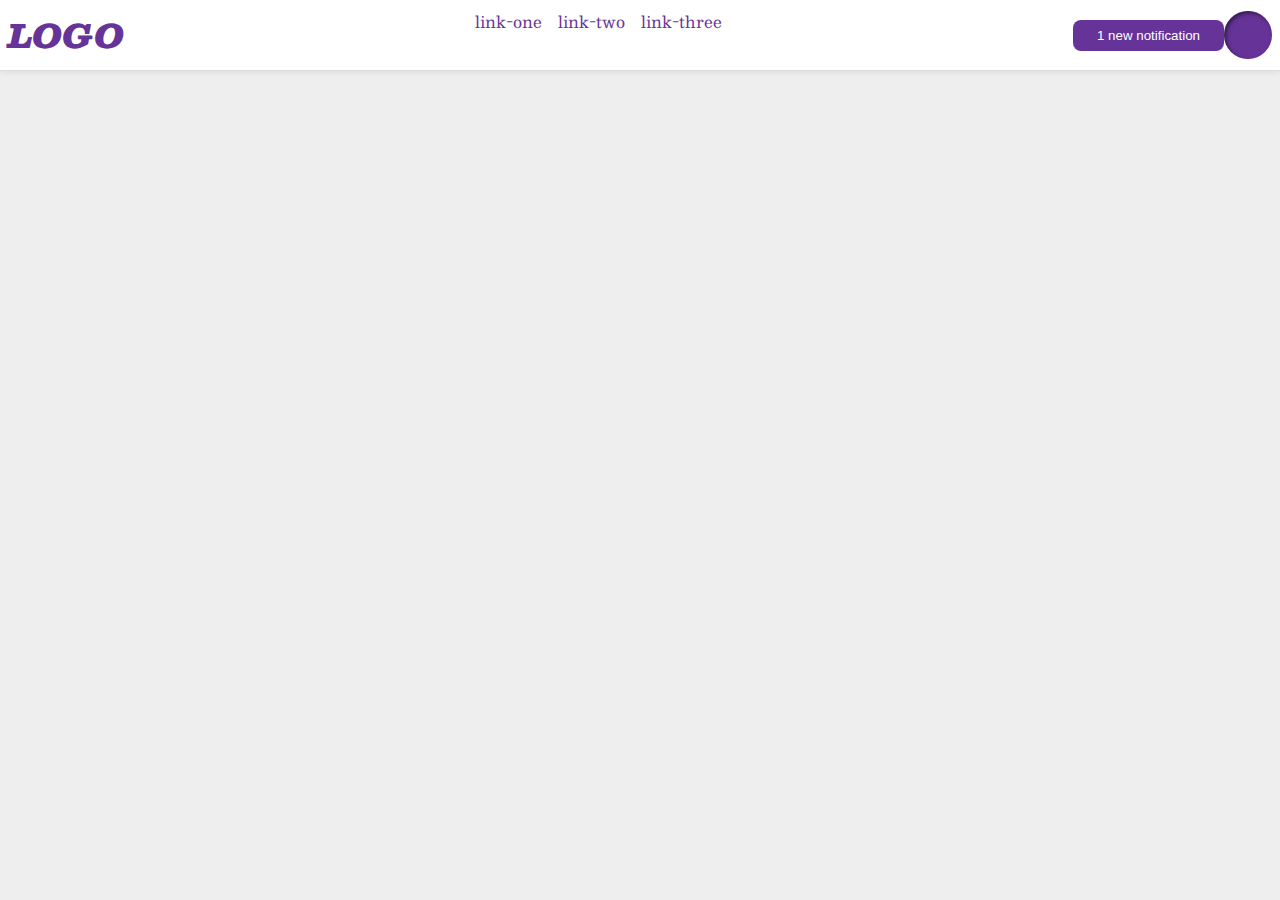
<file: foundations/flex/03-flex-header-2/index.html>
<!DOCTYPE html>
<html lang="en">
  <head>
    <meta charset="UTF-8">
    <meta http-equiv="X-UA-Compatible" content="IE=edge">
    <meta name="viewport" content="width=device-width, initial-scale=1.0">
    <title>Flex Header 2</title>
    <link rel="stylesheet" href="style.css">
  </head>
  <body>
    <div class="header">
      <div class="left">
        LOGO
      </div>
      <div class="links-div">
        <ul class="links">
          <li><a href="https://google.com">link-one</a></li>
          <li><a href="https://google.com">link-two</a></li>
          <li><a href="https://google.com">link-three</a></li>
        </ul>
      </div>
      <div class="right">
        <button class="notifications">
          1 new notification
        </button>
        <div class="profile-image"></div>
      </div>
    </div>
  </body>
</html>
</file>
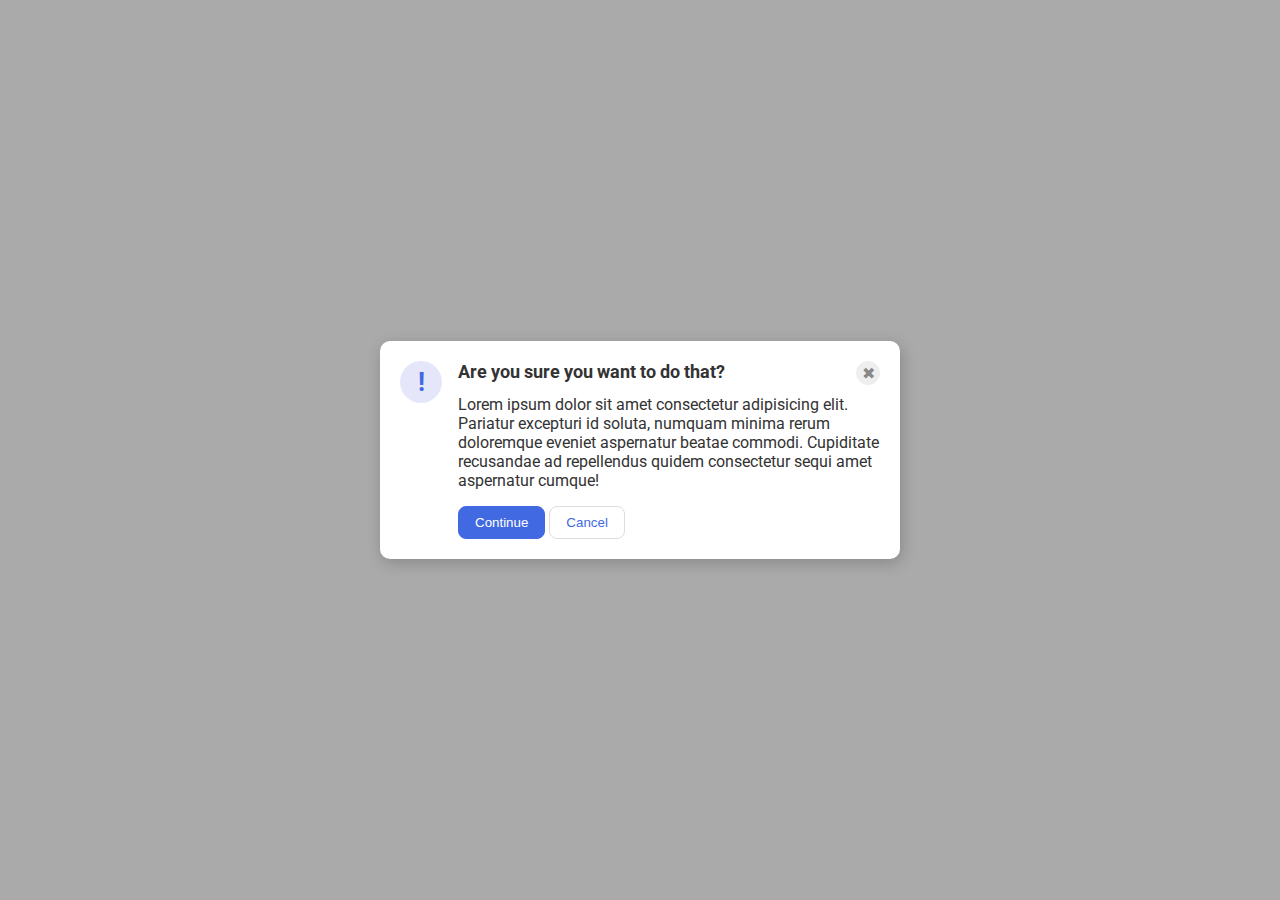
<file: foundations/flex/05-flex-modal/index.html>
<!DOCTYPE html>
<html lang="en">
  <head>
    <meta charset="UTF-8">
    <meta http-equiv="X-UA-Compatible" content="IE=edge">
    <meta name="viewport" content="width=device-width, initial-scale=1.0">
    <link rel="stylesheet" href="style.css">
    <title>Modal</title>
  </head>
  <body>
    <div class="modal">

      <div class="icon">!</div>
      <div class="main-text">
        <div class="header">Are you sure you want to do that?
          <button class="close-button">✖</button>
        </div>

        <div class="text">Lorem ipsum dolor sit amet consectetur adipisicing elit. Pariatur excepturi id soluta, numquam minima rerum doloremque eveniet aspernatur beatae commodi. Cupiditate recusandae ad repellendus quidem consectetur sequi amet aspernatur cumque!</div>
        <button class="continue">Continue</button>
        <button class="cancel">Cancel</button>
    </div>
    </div>
  </body>
</html>
</file>
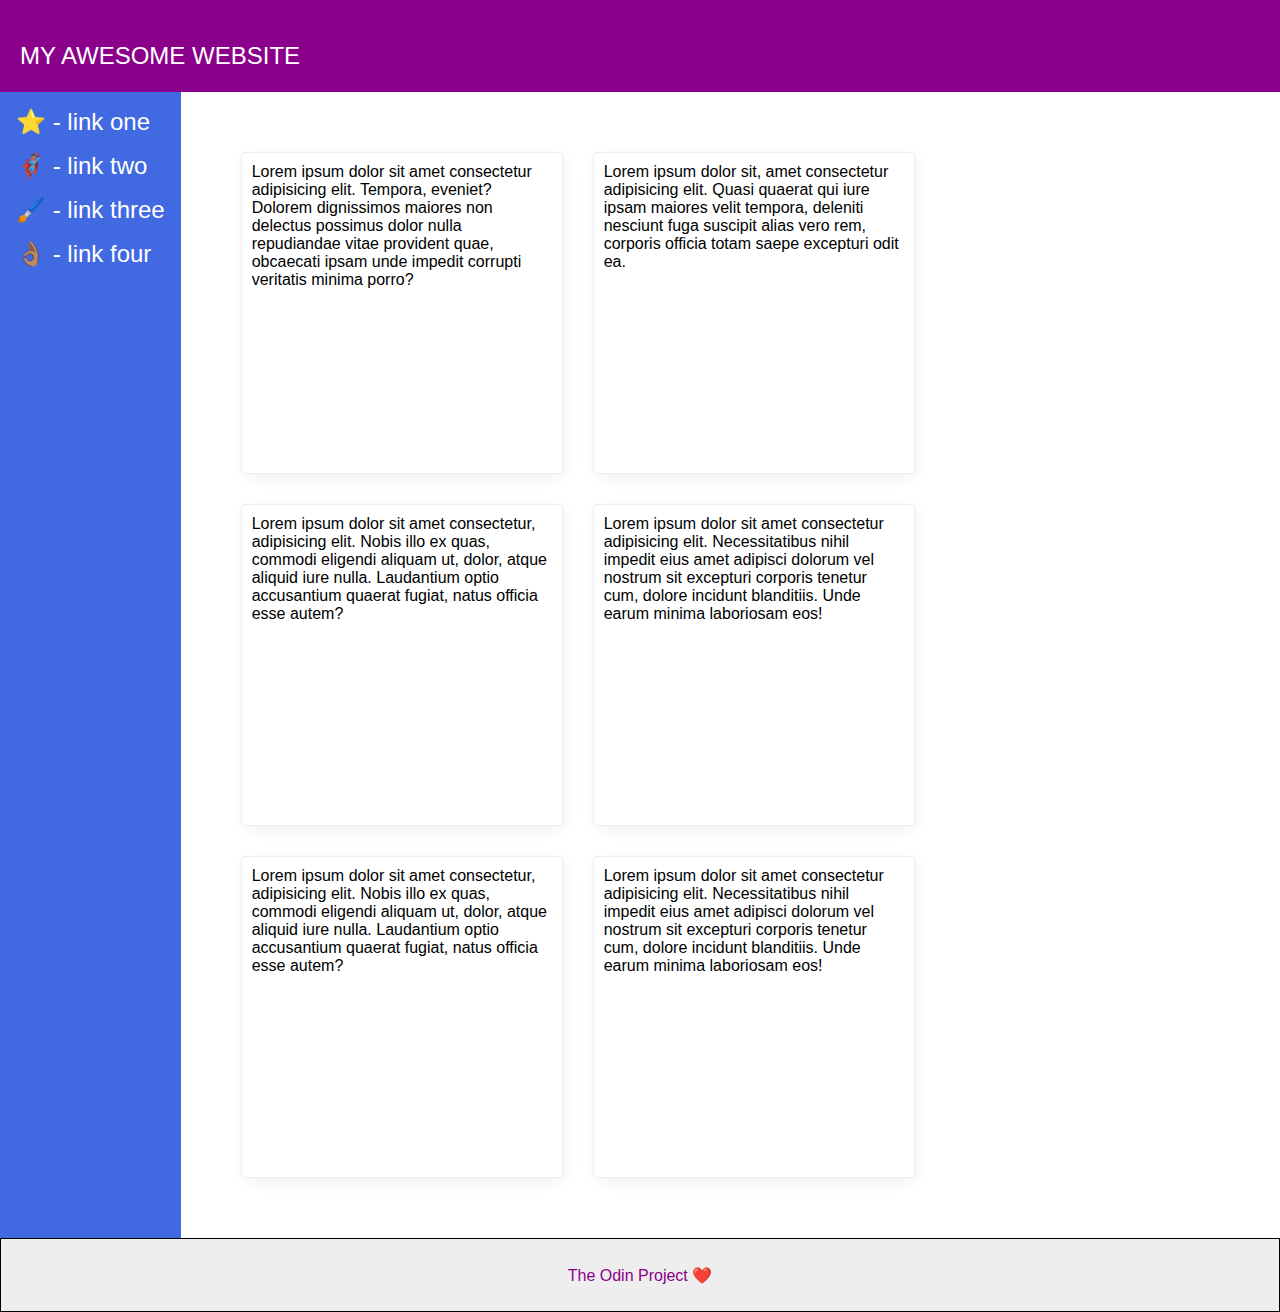
<file: foundations/flex/07-flex-layout-2/index.html>
<!DOCTYPE html>
<html lang="en">
  <head>
    <meta charset="UTF-8">
    <meta http-equiv="X-UA-Compatible" content="IE=edge">
    <meta name="viewport" content="width=device-width, initial-scale=1.0">
    <title>The Holy Grail</title>
    <link rel="stylesheet" href="style.css">
  </head>
  <body>
    <div class="header">
      MY AWESOME WEBSITE
    </div>
    
    <!-- body -->
    <div class="interface">
      <div class="sidebar">
        <ul>
          <li><a href="#">⭐ - link one</a></li>
          <li><a href="#">🦸🏽‍♂️ - link two</a></li>
          <li><a href="#">🖌️ - link three</a></li>
          <li><a href="#">👌🏽 - link four</a></li>
        </ul>
      </div>
      <div class="cards">
        <div class="card">Lorem ipsum dolor sit amet consectetur adipisicing elit. Tempora, eveniet? Dolorem dignissimos maiores non delectus possimus dolor nulla repudiandae vitae provident quae, obcaecati ipsam unde impedit corrupti veritatis minima porro?</div>
        <div class="card">Lorem ipsum dolor sit, amet consectetur adipisicing elit. Quasi quaerat qui iure ipsam maiores velit tempora, deleniti nesciunt fuga suscipit alias vero rem, corporis officia totam saepe excepturi odit ea.</div>
        <div class="card">Lorem ipsum dolor sit amet consectetur, adipisicing elit. Nobis illo ex quas, commodi eligendi aliquam ut, dolor, atque aliquid iure nulla. Laudantium optio accusantium quaerat fugiat, natus officia esse autem?</div>
        <div class="card">Lorem ipsum dolor sit amet consectetur adipisicing elit. Necessitatibus nihil impedit eius amet adipisci dolorum vel nostrum sit excepturi corporis tenetur cum, dolore incidunt blanditiis. Unde earum minima laboriosam eos!</div>
        <div class="card">Lorem ipsum dolor sit amet consectetur, adipisicing elit. Nobis illo ex quas, commodi eligendi aliquam ut, dolor, atque aliquid iure nulla. Laudantium optio accusantium quaerat fugiat, natus officia esse autem?</div>
        <div class="card">Lorem ipsum dolor sit amet consectetur adipisicing elit. Necessitatibus nihil impedit eius amet adipisci dolorum vel nostrum sit excepturi corporis tenetur cum, dolore incidunt blanditiis. Unde earum minima laboriosam eos!</div>
      </div>

    </div>
    <div class="footer">
      The Odin Project ❤️
    </div>
  </body>
</html>
</file>
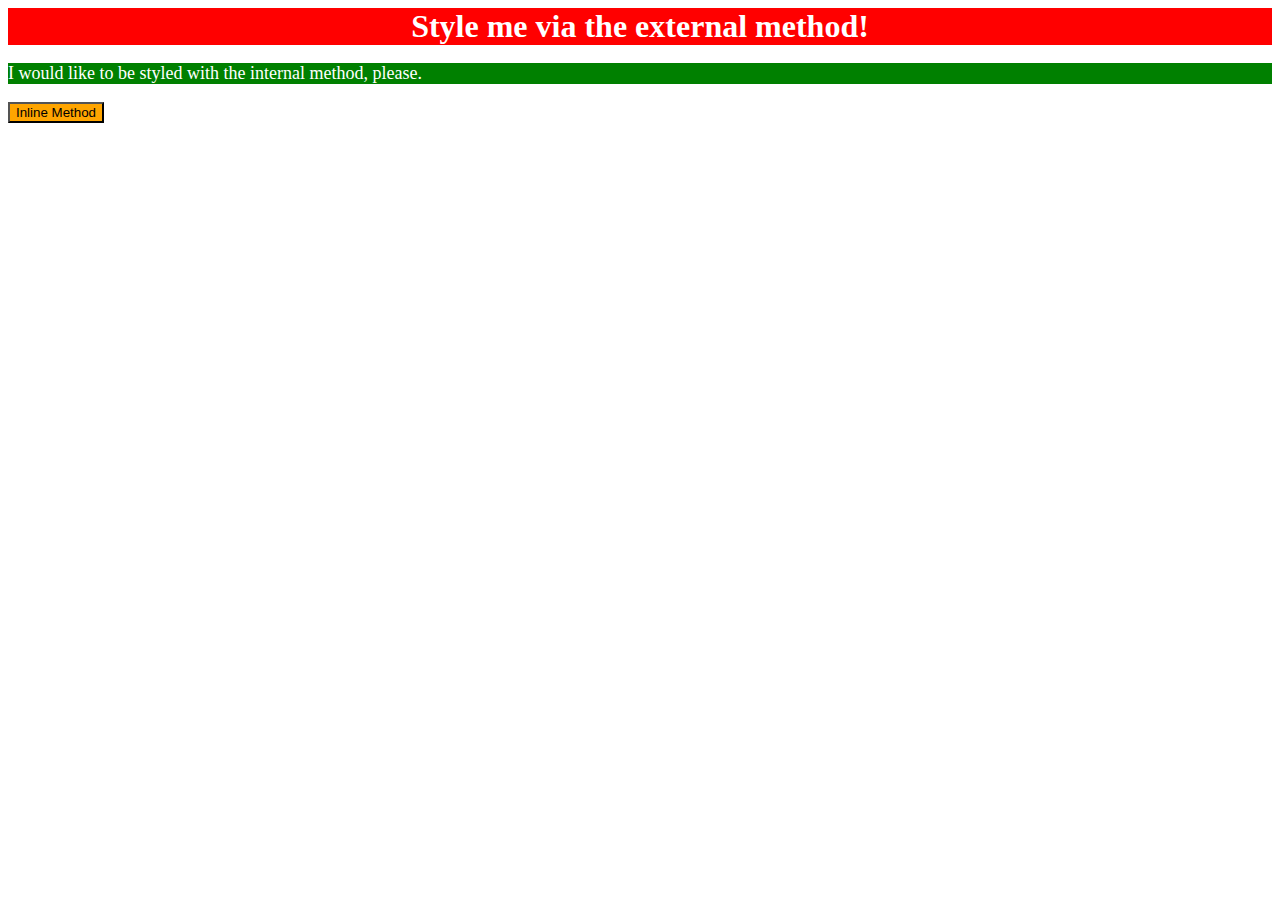
<file: foundations/intro-to-css/01-css-methods/index.html>
<!DOCTYPE html>
<html lang="en">
  <head>
    <style>
      p{
        background-color: green;
        color: white;
        font-size: 18px;
        
      }
    </style>
    <meta charset="UTF-8">
    <meta http-equiv="X-UA-Compatible" content="IE=edge">
    <meta name="viewport" content="width=device-width, initial-scale=1.0">
    <link rel="stylesheet" href="styles.css">
    <title>Methods for Adding CSS</title>
  </head>
  <body>
    <div class="external">Style me via the external method!</div>
    <p>I would like to be styled with the internal method, please.</p>
    <button  style="background-color: orange;font-size: 18;">Inline Method</button>
  </body>
</html>
</file>
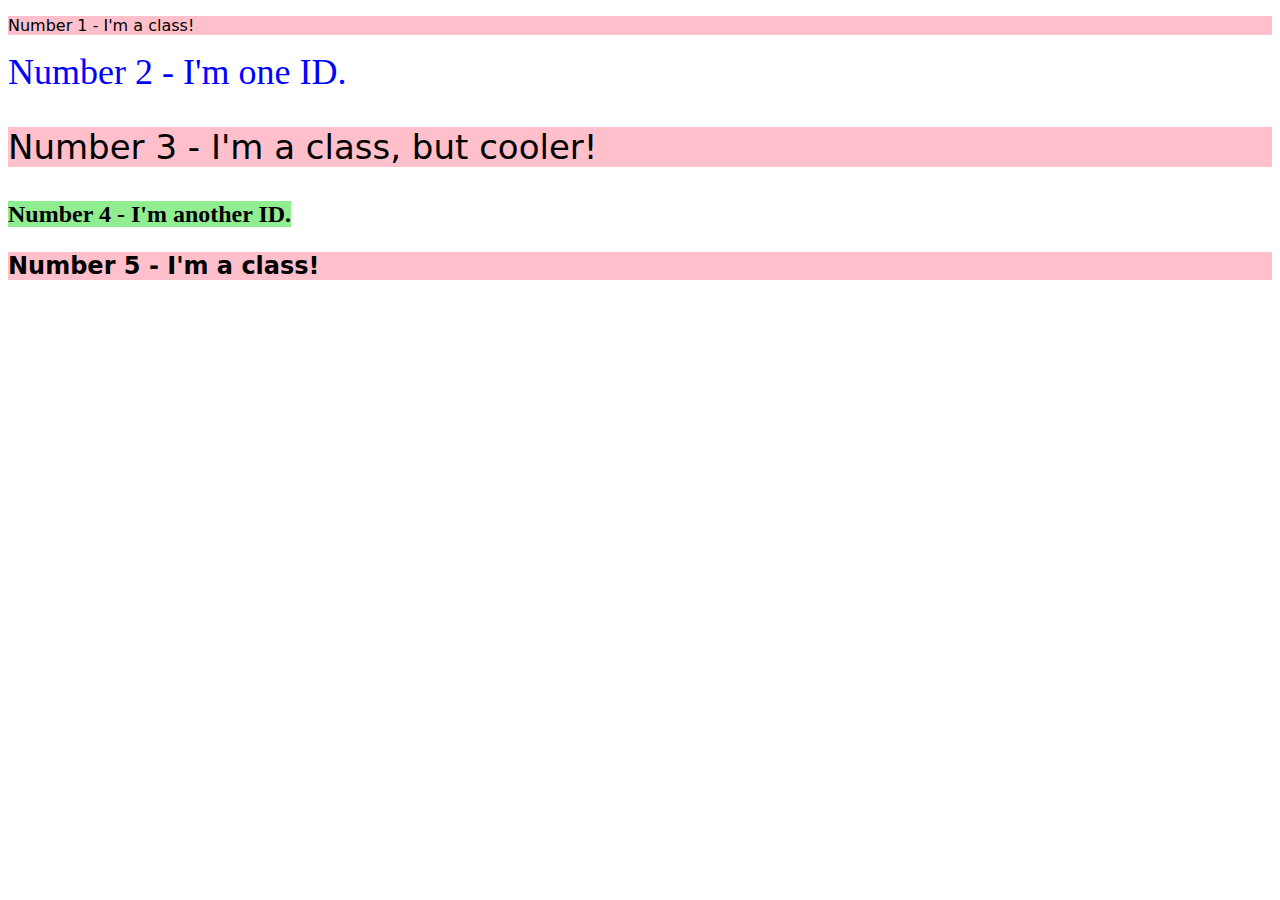
<file: foundations/intro-to-css/02-class-id-selectors/index.html>
<!DOCTYPE html>
<html lang="en">
  <head>
    <meta charset="UTF-8">
    <meta http-equiv="X-UA-Compatible" content="IE=edge">
    <meta name="viewport" content="width=device-width, initial-scale=1.0">
    <title>Class and ID Selectors</title>
    <link rel="stylesheet" href="style.css">
  </head>
  <body>
    <p class="odd">Number 1 - I'm a class!</p>
    
    <div id="two">Number 2 - I'm one ID.</div>
    
    <p class="odd third">Number 3 - I'm a class, but cooler!</p>
    
    <di id="four">Number 4 - I'm another ID.</div>
    
    <p class="odd">Number 5 - I'm a class!</p>

  </body>
</html>
</file>
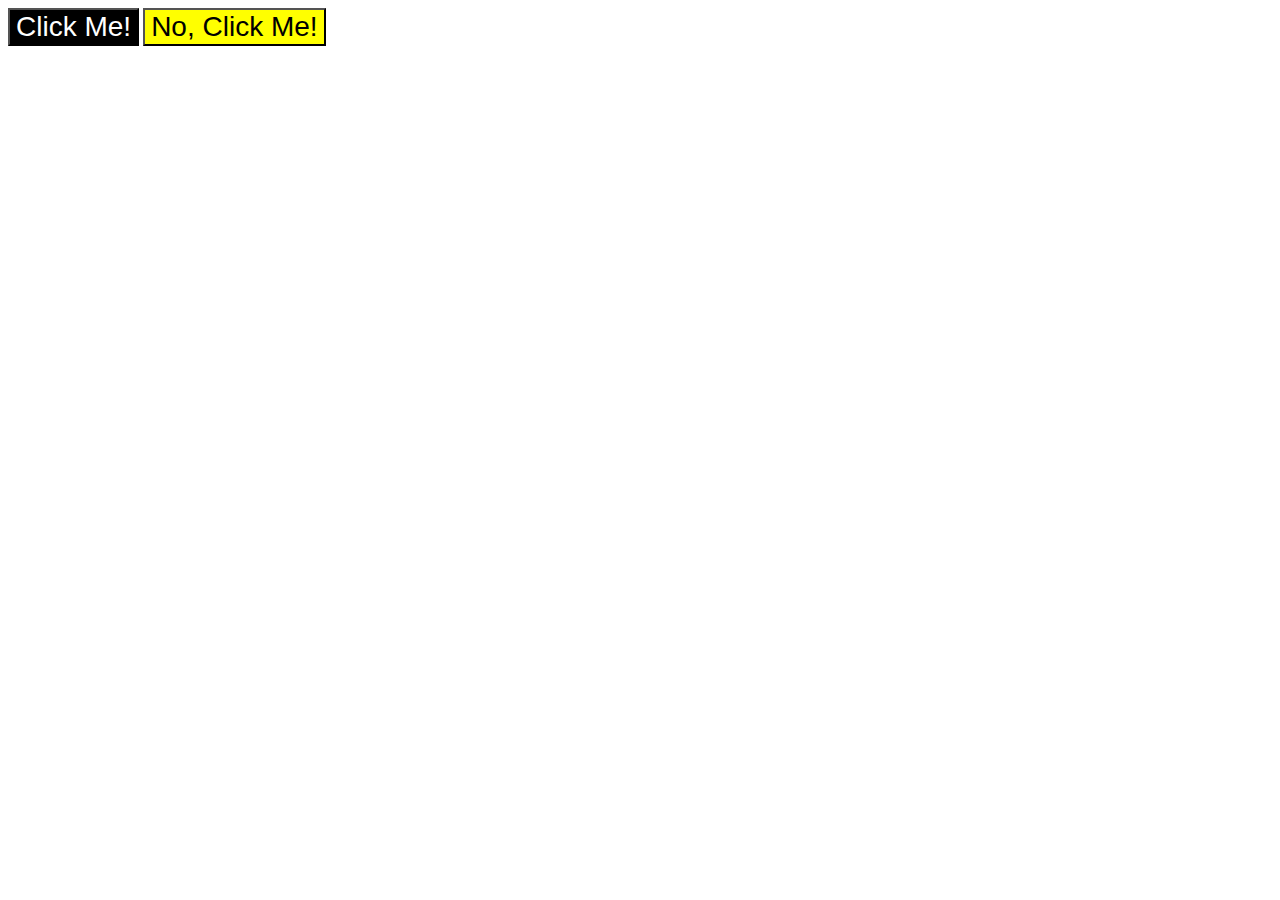
<file: foundations/intro-to-css/03-grouping-selectors/index.html>
<!DOCTYPE html>
<html lang="en">
  <head>
    <meta charset="UTF-8">
    <meta http-equiv="X-UA-Compatible" content="IE=edge">
    <meta name="viewport" content="width=device-width, initial-scale=1.0">
    <title>Grouping Selectors</title>
    <link rel="stylesheet" href="style.css">
  </head>
  <body>
    <button class="button-black">Click Me!</button>
    <button class="button-yellow">No, Click Me!</button>
  </body>
</html>
</file>
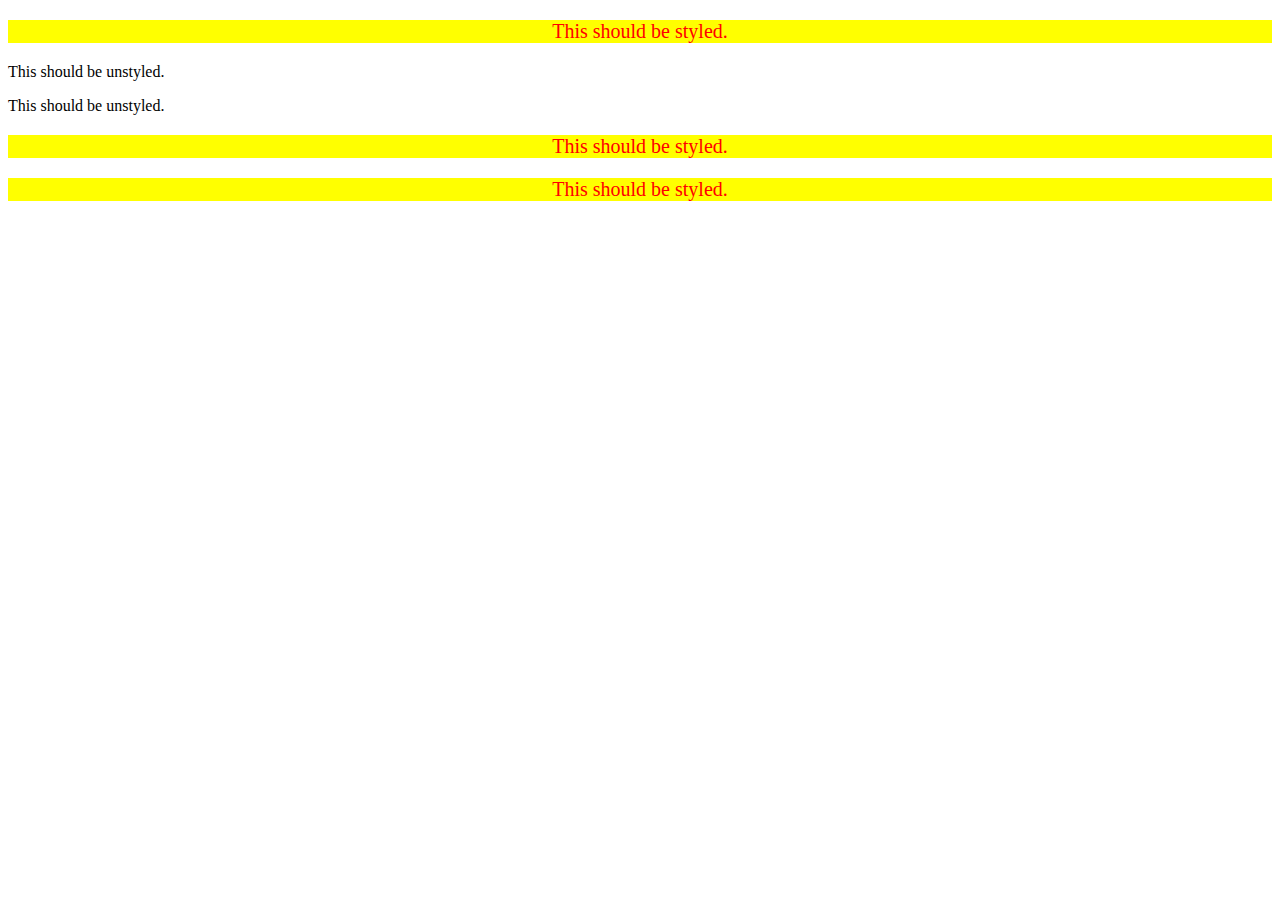
<file: foundations/intro-to-css/05-descendant-combinator/index.html>
<!DOCTYPE html>
<html lang="en">
  <head>
    <meta charset="UTF-8">
    <meta http-equiv="X-UA-Compatible" content="IE=edge">
    <meta name="viewport" content="width=device-width, initial-scale=1.0">
    <title>Descendant Combinator</title>
    <link rel="stylesheet" href="style.css">
  </head>
  <body>
    <div class="container">
      <p class="text">This should be styled.</p>
    </div>
    <p class="text">This should be unstyled.</p>
    <p class="text">This should be unstyled.</p>
    <div class="container">
      <p class="text">This should be styled.</p>
      <p class="text">This should be styled.</p>
    </div>
  </body>
</html>
</file>
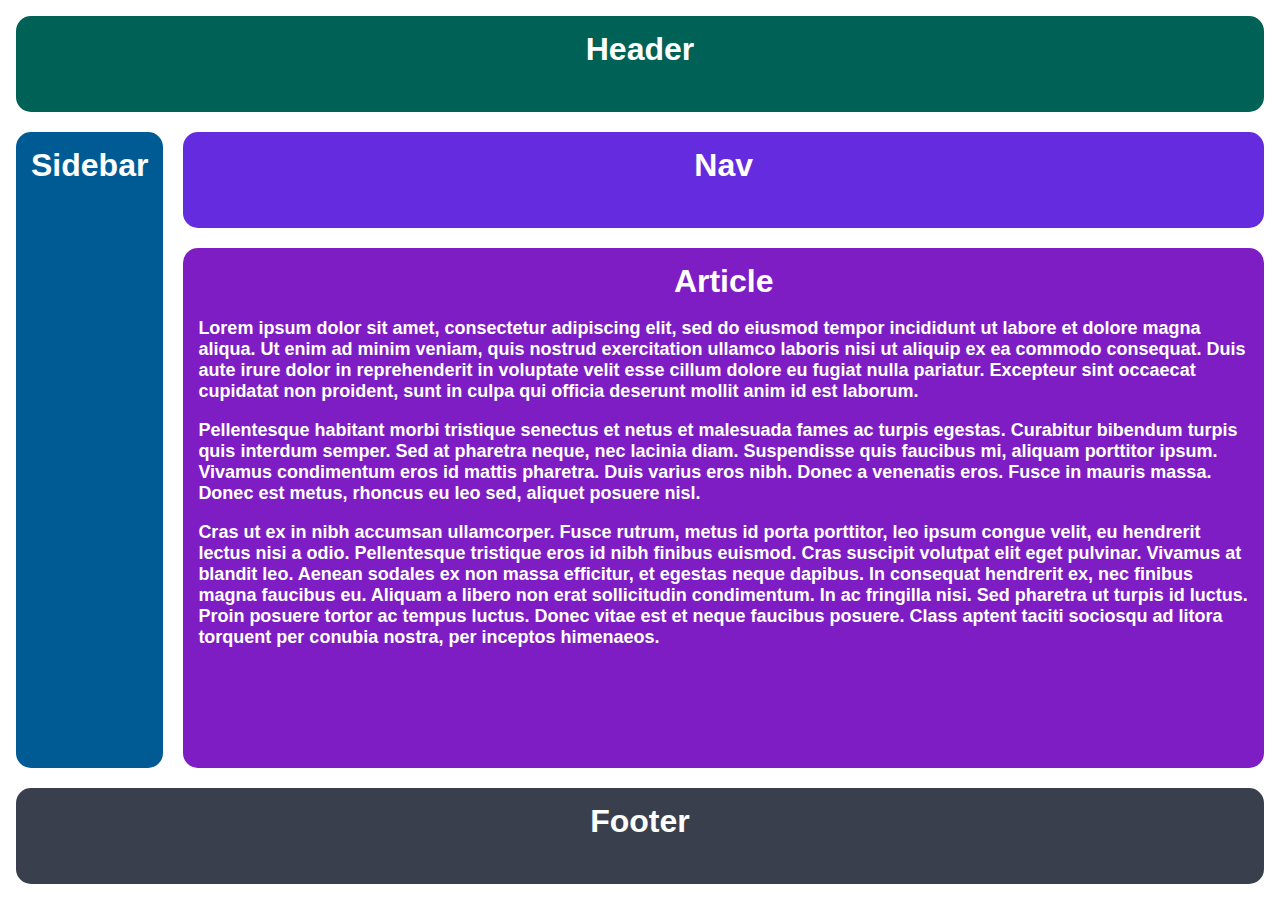
<file: intermediate-html-css/positioning-grid/01-basic-holy-grail/index.html>
<!DOCTYPE html>
<html lang="en">
  <head>
    <meta charset="UTF-8">
    <meta http-equiv="X-UA-Compatible" content="IE=edge">
    <meta name="viewport" content="width=device-width, initial-scale=1.0">
    <title>The Holy Grail</title>
    <link rel="stylesheet" href="style.css">
  </head>
  <body>
    <div class="container">
      <div class="header" id="header">Header</div>
      <div class="sidebar">Sidebar</div>
      <div class="nav">Nav</div>
      <div class="article">Article
        <p>Lorem  ipsum dolor sit amet, consectetur adipiscing elit, sed do eiusmod tempor incididunt ut labore et dolore magna aliqua. Ut enim ad minim veniam, quis nostrud exercitation ullamco laboris nisi ut aliquip ex ea commodo consequat. Duis aute irure dolor in reprehenderit in voluptate velit esse cillum dolore eu fugiat nulla pariatur. Excepteur sint occaecat cupidatat non proident, sunt in culpa qui officia deserunt mollit anim id est laborum.</p>
        <p>Pellentesque habitant morbi tristique senectus et netus et malesuada fames ac turpis egestas. Curabitur bibendum turpis quis interdum semper. Sed at pharetra neque, nec lacinia diam. Suspendisse quis faucibus mi, aliquam porttitor ipsum. Vivamus condimentum eros id mattis pharetra. Duis varius eros nibh. Donec a venenatis eros. Fusce in mauris massa. Donec est metus, rhoncus eu leo sed, aliquet posuere nisl.</p>
        <p>Cras ut ex in nibh accumsan ullamcorper. Fusce rutrum, metus id porta porttitor, leo ipsum congue velit, eu hendrerit lectus nisi a odio. Pellentesque tristique eros id nibh finibus euismod. Cras suscipit volutpat elit eget pulvinar. Vivamus at blandit leo. Aenean sodales ex non massa efficitur, et egestas neque dapibus. In consequat hendrerit ex, nec finibus magna faucibus eu. Aliquam a libero non erat sollicitudin condimentum. In ac fringilla nisi. Sed pharetra ut turpis id luctus. Proin posuere tortor ac tempus luctus. Donec vitae est et neque faucibus posuere. Class aptent taciti sociosqu ad litora torquent per conubia nostra, per inceptos himenaeos.</p>
      </div>
      <div class="footer">Footer</div>
    </div>
  </body>
</html>
</file>
<file: foundations/flex/03-flex-header-2/style.css>
/* this is some magical font-importing.  
you'll learn about it later. */
@import url('https://fonts.googleapis.com/css2?family=Besley:ital,wght@0,400;1,900&display=swap');

body {
  margin: 0;
  background: #eee;
  font-family: Besley, serif;
}

.header {
  display:flex;
  justify-content: space-between;
  padding:8px;
  /* align-items: flex-end; */
  background: white;
  border-bottom: 1px solid #ddd;
  box-shadow: 0 0 8px rgba(0,0,0,.1);
}

.profile-image {
  display:flex;

  
  background: rebeccapurple;
  box-shadow: inset 2px 2px 4px rgba(0,0,0,.5);
  border-radius: 50%;
  width: 48px;
  height: 48px;
}

ul{
  display:flex;
  justify-content: space-between;
  margin:0;
  padding: 0;
  gap: 16px;
}

.header li{

  display: flex;
  gap:16px;
  
}
.left, .right{
  display:flex;
  align-items: center;

  color: rebeccapurple;
  font-size: 32px;
  font-weight: 900;
  font-style: italic;
}

button {
  display: flex;
  align-self: center;

  border: none;
  border-radius: 8px;
  background: rebeccapurple;
  color: white;
  padding: 8px 24px;
}

a {
  /* this removes the line under our links */
  text-decoration: none;
  color: rebeccapurple;
}

ul {
  list-style-type: none;
}
</file>
<file: foundations/flex/05-flex-modal/style.css>
@import url('https://fonts.googleapis.com/css2?family=Roboto:wght@400;700&display=swap');

html, body {
  height: 100%;
}

body {
  font-family: Roboto, sans-serif;
  margin: 0;
  background: #aaa;
  color: #333;
  /* I'll give you this one for free lol */
  display: flex;
  align-items: center;
  justify-content: center;
}

.modal {
  background: white;
  width: 480px;
  border-radius: 10px;
  box-shadow: 2px 4px 16px rgba(0,0,0,.2);
}

.icon {
  color: royalblue;
  font-size: 26px;
  font-weight: 700;
  background: lavender;
  width: 42px;
  height: 42px;
  border-radius: 50%;
  display: flex;
  align-items: center;
  justify-content: center;
}

.close-button {
  background: #eee;
  border-radius: 50%;
  color: #888;
  font-weight: 400;
  font-size: 16px;
  height: 24px;
  width: 24px;
  display: flex;
  align-items: center;
  justify-content: center;
  border: 1px solid #eee;
  padding: 0;
}

button {
  cursor: pointer;
  padding: 8px 16px;
  border-radius: 8px;
}

button.continue {
  background: royalblue;
  border: 1px solid royalblue;
  color: white;
}

button.cancel {
  background: white;
  border: 1px solid #ddd;
  color: royalblue;
}

.modal{
  padding: 20px;
  /* border: 2px solid black; */
  display: flex;
  gap: 16px;
}
.icon{
  /* border: 2px solid black; */
  flex-shrink: 0;
}

.close-button{
  display: flex;
}
.header{
  /* border: 2px solid black; */
  display:flex;
  font-weight: bold;
  font-size: large;
  justify-content: space-between;
}

.text{
  /* border: 2px solid black; */
  display:flex;
  margin-top: 10px;
  margin-bottom: 16px;
}
</file>
<file: foundations/flex/07-flex-layout-2/style.css>
body {
  font-family: -apple-system, BlinkMacSystemFont, 'Segoe UI', Roboto, Oxygen, Ubuntu, Cantarell, 'Open Sans', 'Helvetica Neue', sans-serif;
  margin: 0;
  min-height: 100vh;
  /* Set all as flex and direction as column*/
  
  display:flex;
  flex-direction: column;
  
}

.header {
  height: 72px;
  background: darkmagenta;
  color: white;
  font-size: x-large;
  padding-top: 20px;
  padding-left: 20px;

  /* border:1px solid black; */
  display:flex;
  align-items: center;
}

.footer {
  height: 72px;
  background: #eee;
  color: darkmagenta;

  border:1px solid black;
}

/* Place the sidebar and cards as a container */
.interface{
  display: flex;
  flex:1;
}

.cards{
  display:flex;
  flex-wrap: wrap;
  padding:60px;
  gap: 30px;
  
  
}
.sidebar li{
  margin-bottom: 16px;
}
.sidebar ul{
  list-style-type: none;
  margin: 0;
  padding: 0;
}
a {
  color: white;
  text-decoration: none;
  font-size: 24px;
}

.sidebar {
  flex-shrink: 0;
  padding:16px;
  background: royalblue;
  box-sizing: border-box;
  /* border: 5px solid black; */
}

.card {
  box-shadow: 2px 4px 16px rgba(0,0,0,.06);
  border-radius: 4px;
  border:1px solid #eee;

  width: 300px;
  height: 300px;
  padding:10px;
  
}
.footer{
  display: flex;
  justify-content: center;
  align-items: center;
}
</file>
<file: foundations/intro-to-css/01-css-methods/styles.css>
.external{
    background-color: red;
    color: white;
    font-size: 32px;
    text-align: center;
    font-weight: bold;
}
</file>
<file: foundations/intro-to-css/02-class-id-selectors/style.css>
.odd{
    background-color: pink;
    font-family: Verdana, "DejaVu Sans", sans-serif;
}
#two{
    color: blue;
    font-size: 36px;
}
.third{
    font-size: 34px;
}

#four{
    background-color: lightgreen;
    font-size: 24px;
    font-weight: 900;
}
</file>
<file: foundations/intro-to-css/03-grouping-selectors/style.css>
.button-black, .button-yellow{
    font-size: 28px;
    font-family: Helvetica,'Times New Roman', serif;
}

.button-black{
    background-color: black;
    color: white;
}

.button-yellow{
    background-color: yellow;
}
</file>
<file: foundations/intro-to-css/05-descendant-combinator/style.css>
.container .text{
    background-color: yellow;
    color: red;
    font-size: 20px;
    text-align: center;
}
</file>
<file: intermediate-html-css/positioning-grid/01-basic-holy-grail/style.css>
body,
html {
  height: 100%;
  margin: 0;
}

.container {
  text-align: center;
  height: 100%;
  padding: 16px;
  box-sizing: border-box;
  display: grid;
  /* grid-template: 15% 70% 15% */
  grid-template:
  "header header header header header"
  "sidebar nav nav nav nav"
  "sidebar article article article article"
  "sidebar article article article article"
  "sidebar article article article article"
  "footer footer footer footer footer";
  grid-gap: 20px;
}

.container div {
  padding: 15px;
  font-size: 32px;
  font-family: Helvetica;
  font-weight: bold;
  color: white;
  border-radius: 15px;
}

.header {
  background-color: #006157;
  grid-area: header;
}

.sidebar {
  background-color: #005B94;
  grid-area: sidebar;
}

.nav {
  background-color: #642cde;
  grid-area: nav;
}

.article {
  background-color: #7E1DC3;
  grid-area: article;
}

.footer {
  background-color: #393f4d;
  grid-area:footer;
}

.article p {
  font-size: 18px;
  font-family: sans-serif;
  color: white;
  text-align: left;
}
</file>
